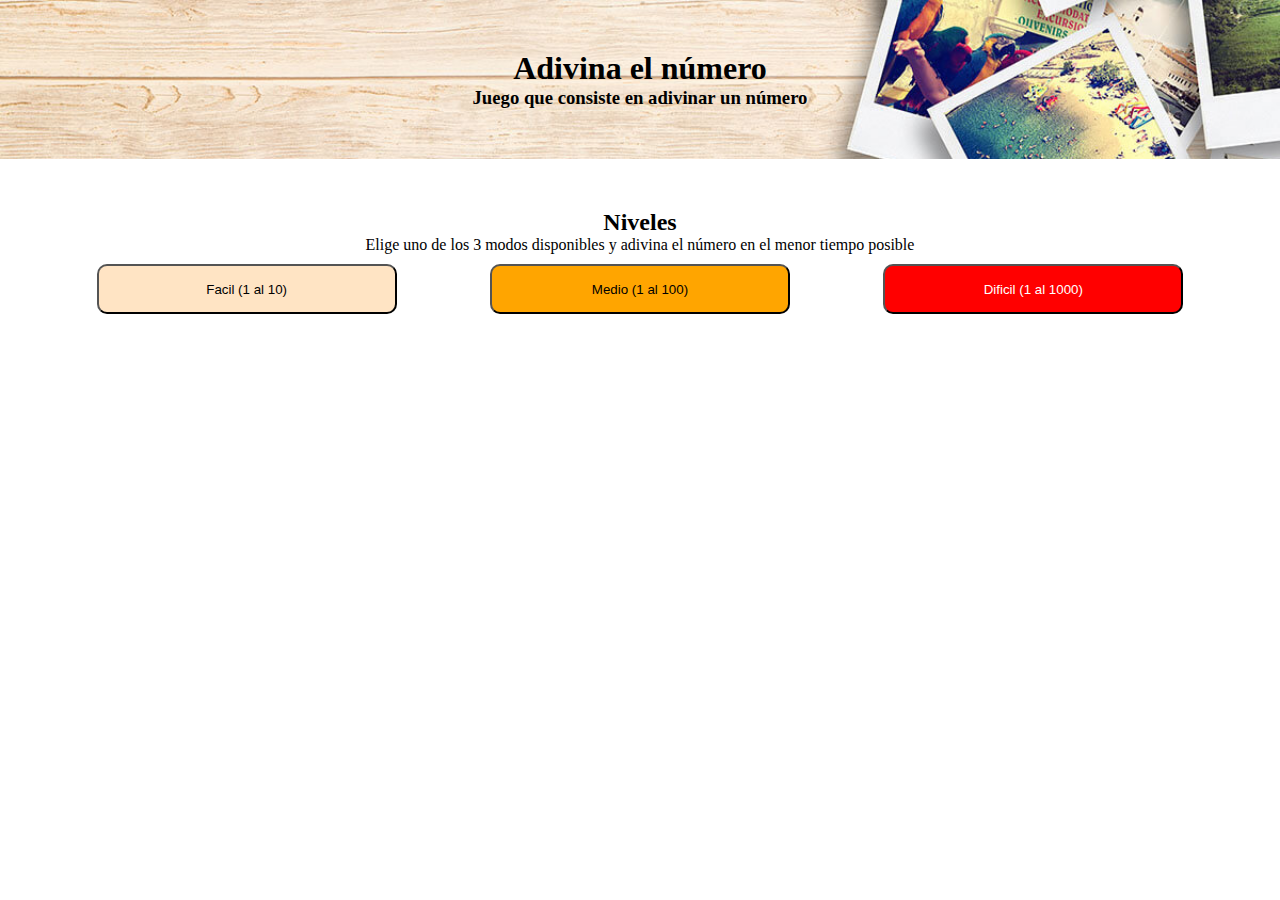
<file: adivina_numero/index.html>
<!DOCTYPE html>
<html lang="es">
  <head>
    <meta charset="UTF-8" />
    <meta http-equiv="X-UA-Compatible" content="IE=edge" />
    <meta name="viewport" content="width=device-width, initial-scale=1.0" />
    <title>Adivina el numero</title>
    <link rel="stylesheet" href="style.css" />
  </head>
  <body>
    <header>
      <p>
        <script>
          document.write(nombre);
        </script>
      </p>
      <h1>Adivina el número</h1>
      <h3>Juego que consiste en adivinar un número</h3>
    </header>
    <div class="container">
      <div class="niveles">
        <h2>Niveles</h2>
        <p>
          Elige uno de los 3 modos disponibles y adivina el número en el menor
          tiempo posible
        </p>
        <div class="bot">
          <button class="botones facil" onclick="adivinar(10)">
            Facil (1 al 10)
          </button>
          <button class="botones medio" onclick="adivinar(100)">
            Medio (1 al 100)
          </button>
          <button class="botones dificil" onclick="adivinar(1000)">
            Dificil (1 al 1000)
          </button>
        </div>
      </div>
    </div>

    <script src="app.js"></script>
  </body>
</html>
</file>
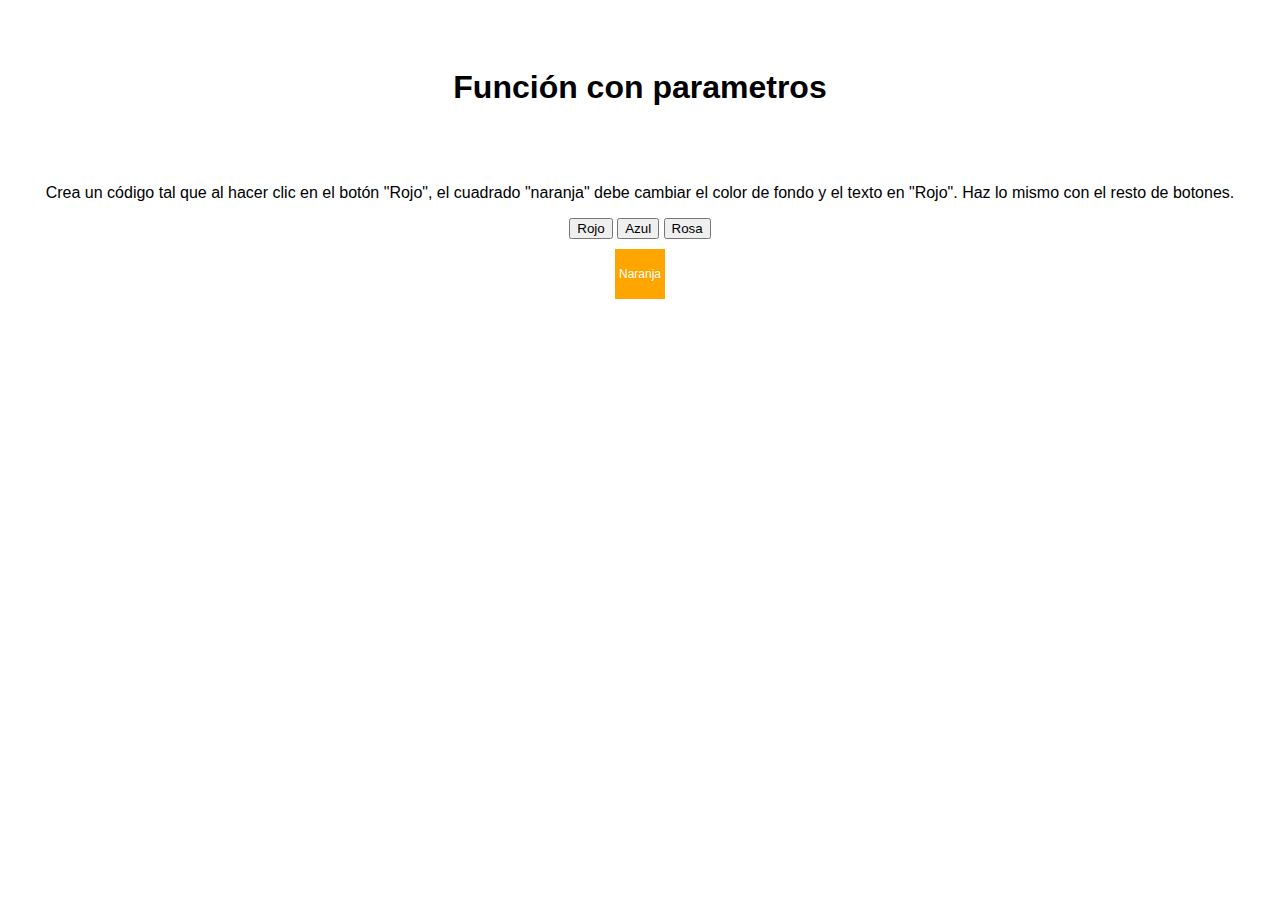
<file: cambiar_color_botones/index.html>
<!DOCTYPE html>
<html lang="ca">
  <head>
    <meta charset="UTF-8" />
    <meta name="viewport" content="width=device-width, initial-scale=1.0" />
    <title>Función con parametros</title>
    <meta name="author" content="Cristina Alvarez" />
    <link rel="stylesheet" href="style.css" />
  </head>
  <body>
    <header>
      <h1>Función con parametros</h1>
    </header>
    <section>
      <p>
        Crea un código tal que al hacer clic en el botón "Rojo", el cuadrado
        "naranja" debe cambiar el color de fondo y el texto en "Rojo". Haz lo
        mismo con el resto de botones.<br />
      </p>

      <button class="btn5" id="btn_red">Rojo</button>
      <button class="btn5" id="btn_blue">Azul</button>
      <button class="btn5" id="btn_pink">Rosa</button>
      <div id="color">Naranja</div>
    </section>
    <script src="app.js"></script>
  </body>
</html>
</file>
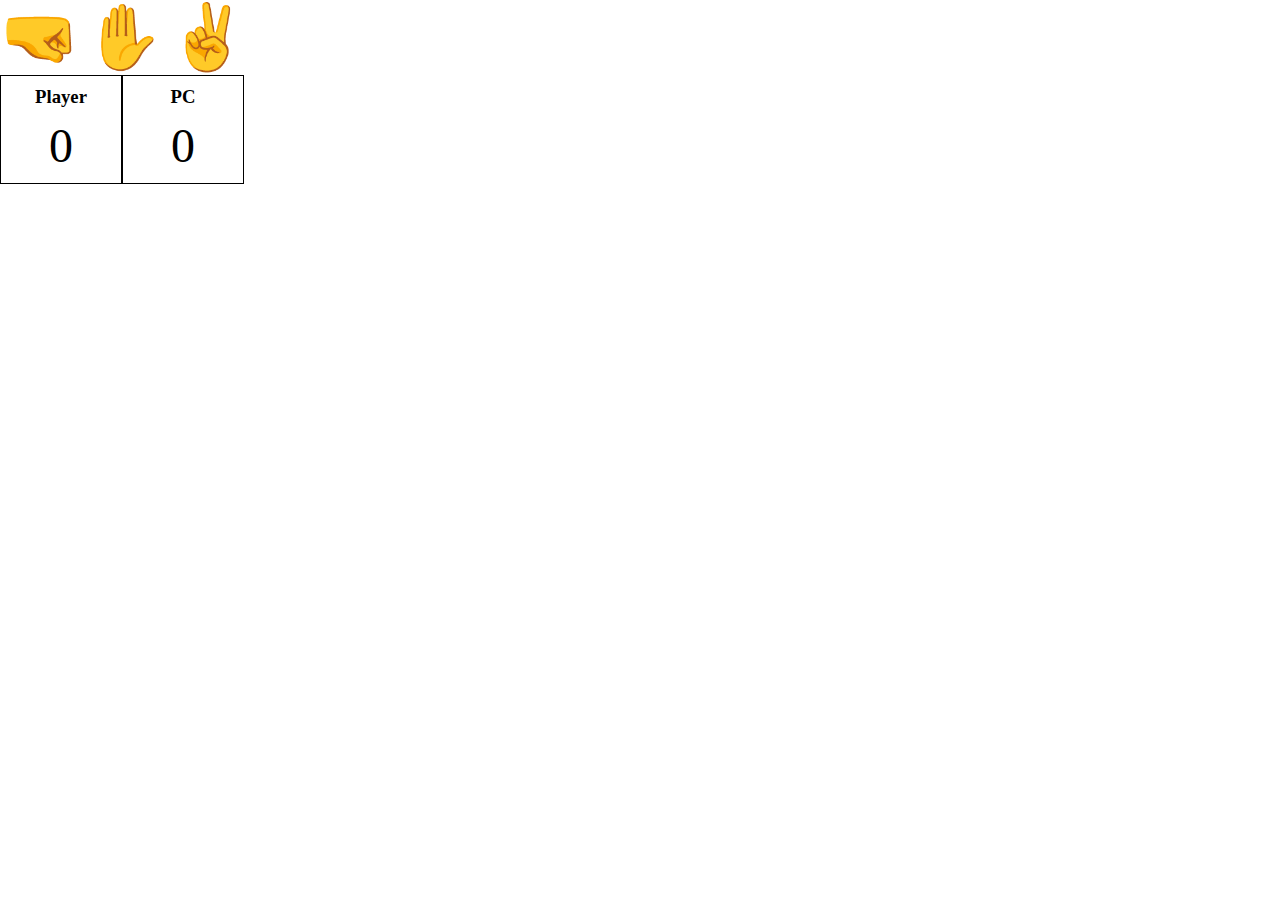
<file: pedra-paper-tissora/index.html>
<!DOCTYPE html>
<html lang="ca">
  <head>
    <meta charset="UTF-8" />
    <meta name="viewport" content="width=device-width, initial-scale=1.0" />
    <title>Document</title>
    <link rel="stylesheet" href="style.css" />
  </head>
  <body>
    <div class="botones">
      <span>&#129308;</span>
      <span>&#9995;</span>
      <span>&#9996;</span>
    </div>
    <div class="marcadorContainer">
      <div class="marcador">
        <h3>Player</h3>
        <div id="marcadorPlayer"></div>
      </div>

      <div class="marcador">
        <h3>PC</h3>
        <div id="marcadorPC"></div>
      </div>
    </div>
    <ol id="resultat"></ol>

    <script src="main.js"></script>
  </body>
</html>
</file>
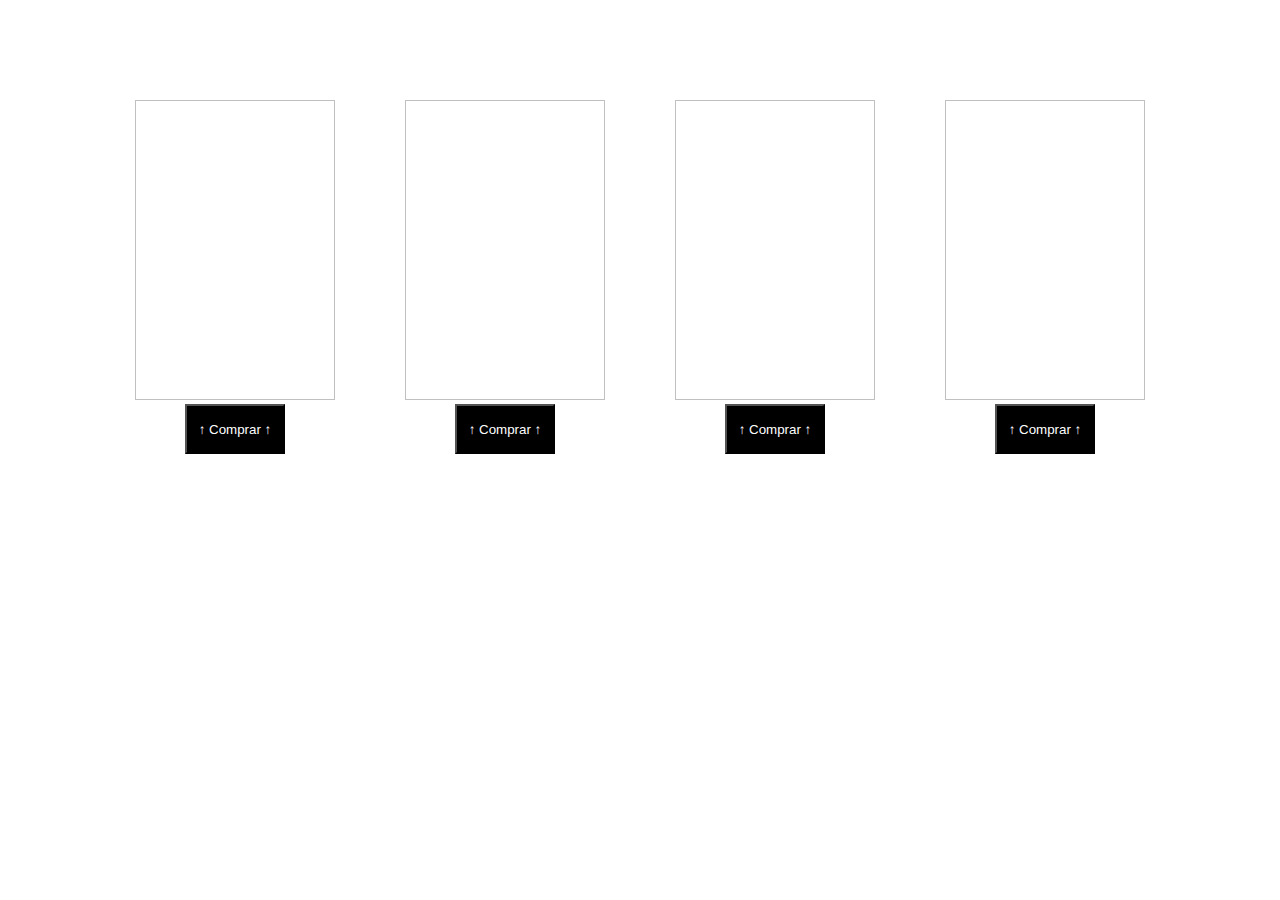
<file: objetos_comprar_libro/af8_object_ex5.html>
<!DOCTYPE html>
<html lang="es">
  <head>
    <meta charset="UTF-8" />
    <meta http-equiv="X-UA-Compatible" content="IE=edge" />
    <meta name="viewport" content="width=device-width, initial-scale=1.0" />
    <title>AF8 Object</title>
    <link rel="stylesheet" href="af8_object_ex5.css" />
  </head>
  <body>
    <div class="container">
      <div class="libros">
        <div class="libroA">
          <img /><br />
          <button onclick="  libros[0].comprar();;">↑ Comprar ↑</button>
        </div>

        <div class="libroB">
          <img /><br />
          <button onclick="libros[1].comprar();">↑ Comprar ↑</button>
        </div>

        <div class="libroC">
          <img /><br />
          <button onclick="libros[2].comprar();">↑ Comprar ↑</button>
        </div>

        <div class="libroD">
          <img /><br />
          <button onclick="libros[3].comprar();">↑ Comprar ↑</button>
        </div>
      </div>
    </div>

    <script src="main.js"></script>
  </body>
</html>
</file>
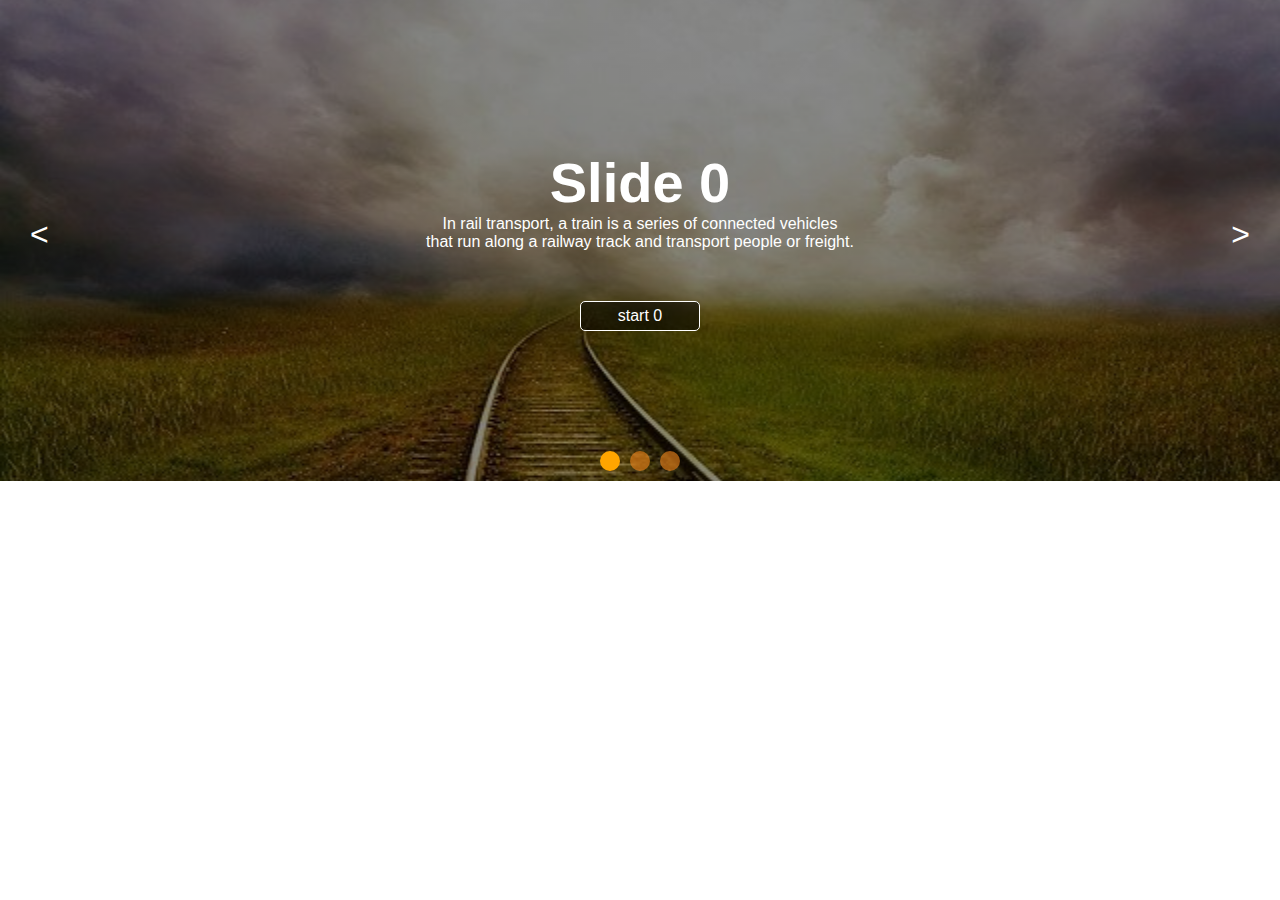
<file: slider/slider.html>
<!DOCTYPE html>
<html lang="ca">
  <head>
    <meta charset="UTF-8" />
    <meta http-equiv="X-UA-Compatible" content="IE=edge" />
    <meta name="viewport" content="width=device-width, initial-scale=1.0" />
    <title>Slider</title>
    <link rel="stylesheet" href="style.css" />
  </head>
  <body>
    <header>
      <div class="slide">
        <h1>Slide 0</h1>
        <p>
          In <strong>rail transport</strong>, a train is a series of connected
          vehicles<br />
          that run along a railway track and transport people or freight.
        </p>
        <div class="boto">start 0</div>
      </div>
      <div class="slide">
        <h1>Slide 1</h1>
        <p>
          Donec luctus ligula et <strong>maximus pulvinar</strong>. Nam vel
          lacus efficitur, pharetra felis ac, accumsan augue. In
          <strong>facilisis</strong> laoreet neque id congue. Proin malesuada
          vestibulum nisi a congue.
        </p>
        <div class="boto">start 1</div>
      </div>
      <div class="slide">
        <h1>Slide 2</h1>
        <p>
          Lorem ipsum <strong>dolor sit amet</strong> consectetur adipisicing
          elit. Nemo libero veniam accusamus modi ducimus nostrum dolore
          delectus repellendus veritatis at!
        </p>
        <div class="boto">start 2</div>
      </div>
      <div class="left">&lt;</div>
      <div class="right">&gt;</div>
      <div class="paginacio">
        <div></div>
        <div></div>
        <div></div>
      </div>
    </header>

    <script src="app.js"></script>
  </body>
</html>
</file>
<file: adivina_numero/style.css>
* {
  padding: 0;
  margin: 0;
  box-sizing: border-box;
}

header {
  background-image: url(./img/picture-gallery-t.jpg);
  background-size: cover;
  text-align: center;
  padding: 50px;
  position: relative;
}

header p {
  position: absolute;
  left: 10px;
  top: 10px;
  color: black;
}

.niveles {
  padding: 50px;
  text-align: center;
}

.bot {
  display: flex;
  flex-wrap: wrap;
  justify-content: space-around;
}

.botones {
  margin: 10px;
  width: 300px;
  height: 50px;
  border-radius: 10px;
}
.facil {
  background-color: bisque;
  color: black;
}

.medio {
  background-color: orange;
  color: black;
}

.dificil {
  background-color: red;
  color: white;
}
</file>
<file: cambiar_color_botones/style.css>
body {
  font-family: sans-serif;
}
header {
  text-align: center;
  padding: 40px;
  text-align: center;
}

section {
  text-align: center;
}

#color {
  width: 50px;
  height: 50px;
  background-color: orange;
  margin: 10px auto;
  font-size: 12px;
  display: flex;
  justify-content: center;
  align-items: center;
  color: white;
}
</file>
<file: pedra-paper-tissora/style.css>
* {
  margin: 0;
  padding: 0;
}
.marcadorContainer {
  display: flex;
  margin-bottom: 10px;
}
.marcador {
  border: 1px solid black;
  text-align: center;
  width: 100px;
  padding: 10px;
}
.marcador > h3 {
  margin-bottom: 10px;
}
#marcadorPlayer,
#marcadorPC {
  font-size: 3rem;
}
.botones > span {
  font-size: 4rem;
  user-select: none;
  cursor: pointer;
}
ol {
  padding: 20px;
}
</file>
<file: objetos_comprar_libro/af8_object_ex5.css>
* {
  padding: 0;
  margin: 0;
  box-sizing: border-box;
}
.container {
  padding: 100px;
}

div {
  text-align: center;
}

.libros {
  display: flex;
  flex-wrap: wrap;
  justify-content: space-around;
}

.libroA,
.libroB,
.libroC,
.libroD {
  margin-bottom: 30px;
}

button {
  width: 100px;
  height: 50px;
  color: white;
  background-color: black;
}

img {
  width: 200px;
  height: 300px;
}

.libroA img {
  background-image: url("https://imagessl5.casadellibro.com/a/l/t5/15/9788466645515.jpg");
  background-size: cover;
}

.libroB img {
  background-image: url("https://imagessl7.casadellibro.com/a/l/t7/57/9788478884957.jpg");
  background-size: cover;
}

.libroC img {
  background-image: url("https://imagessl5.casadellibro.com/a/l/t7/95/9788499891095.jpg");
  background-size: cover;
}

.libroD img {
  background-image: url("https://imagessl6.casadellibro.com/a/l/t7/66/9788413416366.jpg");
  background-size: cover;
}
</file>
<file: slider/style.css>
* {
  padding: 0;
  margin: 0;
  box-sizing: border-box;
}

body {
  font-family: Arial, sans-serif;
}

header {
  position: relative;
}

h1 {
  font-size: 3.5rem;
}

p {
  font-weight: lighter;
  max-width: 500px;
  margin: auto;
}

.slide {
  text-align: center;
  padding: 150px 50px;
  color: white;
  background-size: cover;
  background-position: center;
}

.slide:first-of-type {
  background-image: linear-gradient(#0007, #0007), url(img/0.jpg);
}
.slide:nth-of-type(2) {
  background-image: linear-gradient(#0007, #0007), url(img/1.jpg);
  background-attachment: fixed;
}

.slide:nth-of-type(3) {
  background-image: linear-gradient(#0007, #0007), url(img/2.jpg);
}

.boto {
  background-color: #0008;
  width: 120px;
  margin: 50px auto 0;
  padding: 5px 0;
  border: 1px solid white;
  border-radius: 5px;
}
/*Botons de navegació*/
.left,
.right {
  position: absolute;
  top: 45%;
  color: white;
  font-size: 2rem;
  cursor: pointer;
}

.left:hover,
.right:hover {
  color: orange;
  transition: 0.5s;
}

.left {
  left: 30px;
}

.right {
  right: 30px;
}

.paginacio {
  display: flex;
  justify-content: center;
  position: absolute;
  bottom: 10px;
  left: 0;
  right: 0;
}

.paginacio > div {
  background-color: rgba(235, 131, 26, 0.637);
  width: 20px;
  height: 20px;
  border-radius: 50%;
  margin-right: 10px;
  cursor: pointer;
}

.paginacio > div:last-of-type {
  margin-right: 0;
}

.paginacio > div:hover {
  background-color: orange;
  transition: 0.5s;
}
</file>
